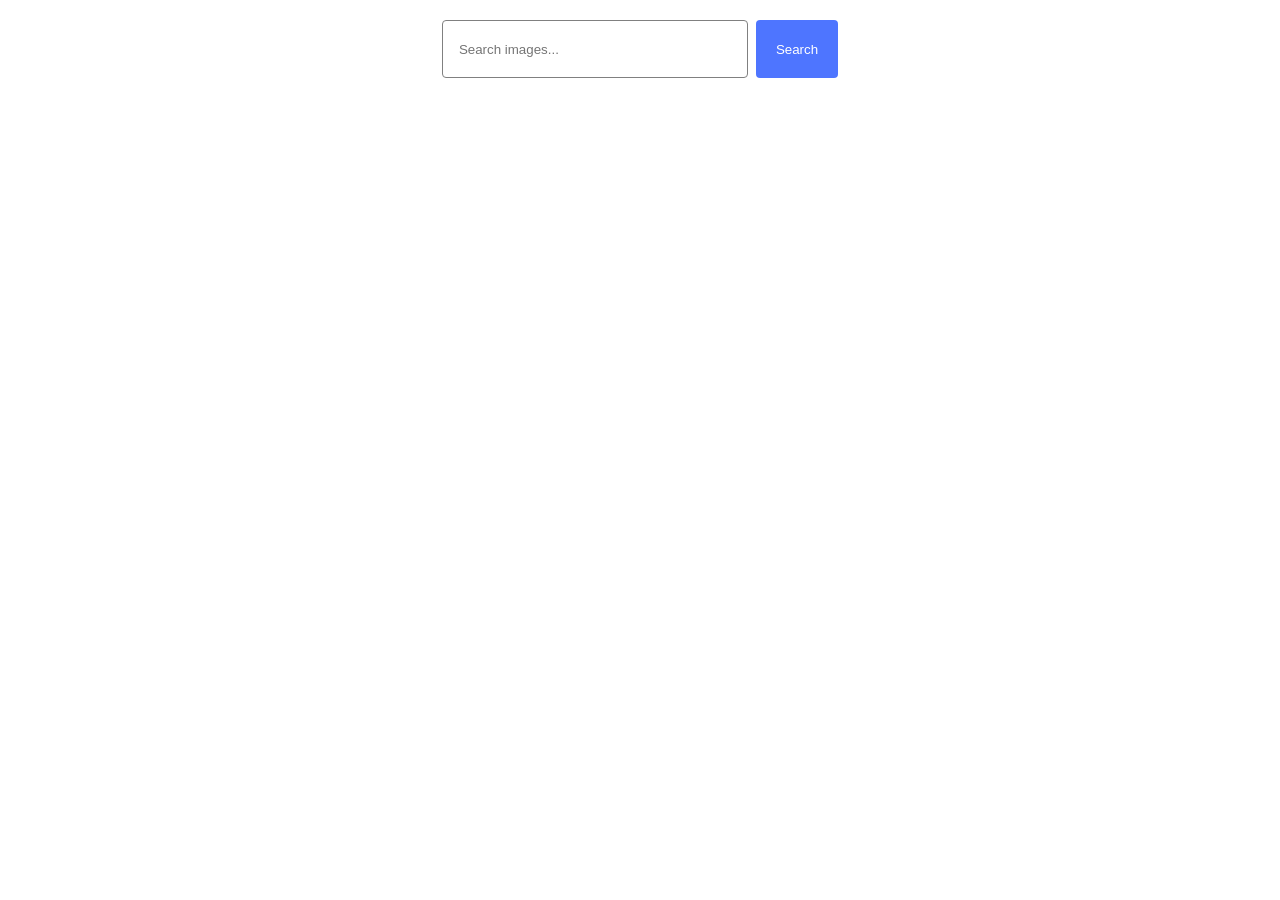
<file: src/index.html>
<!doctype html>
<html lang="en">
  <head>
    <meta charset="UTF-8" />
    <meta name="viewport" content="width=device-width, initial-scale=1.0" />
    <title>Image Search</title>
    <link rel="stylesheet" href="./css/styles.css" />
  </head>
  <body>
    <form class="form">
      <input
        type="text"
        name="search-text"
        placeholder="Search images..."
        required
      />
      <button type="submit">Search</button>
    </form>

    <!-- <span class="loader is-hidden"></span> -->

    <ul class="gallery"></ul>
    <div class="loader is-hidden"></div>

    <button type="button" class="load-more is-hidden">Load more</button>
    <script type="module" src="./main.js"></script>
  </body>
</html>
</file>
<file: src/css/styles.css>
@import url('./reset.css');
@import url('./base.css');

/* 1. Налаштування контейнера галереї */
.gallery {
  display: flex;
  flex-wrap: wrap;
  /* Робимо рівні відступи між картками */
  gap: 24px;
  list-style: none;
  /* Центруємо галерею та обмежуємо ширину під 3 колонки */
  max-width: 1128px;
  margin: 0 auto;
  padding: 24px 0;
  justify-content: center;
}

/* 2. Налаштування самої картки */
.gallery-item {
  /* Важливо: враховуємо рамку в ширину об'єкта */
  box-sizing: border-box;
  /* (100% ширини - 2 проміжки по 24px) / 3 */
  width: calc((100% - 48px) / 3);
  border: 1px solid #808080;
  border-radius: 4px;
  overflow: hidden;
  background-color: #fff;
  transition: transform 250ms ease;
}

.gallery-item:hover {
  transform: scale(1.02); /* Легкий ефект при наведенні */
}

/* 3. Зображення (щоб всі BMW були однакового розміру) */
.gallery-image {
  width: 100%;
  height: 200px; /* Фіксована висота для рівної сітки */
  object-fit: cover; /* Обрізає зайве, не деформуючи фото */
  display: block;
}

/* 4. Блок з інфо */
.info {
  display: flex;
  justify-content: space-around;
  padding: 10px 0;
}

.info-item {
  display: flex;
  flex-direction: column;
  align-items: center;
  font-size: 12px;
  line-height: 1.5;
}

.info-item b {
  font-size: 12px;
  color: #2e2f42;
}

/* 5. Лоадер */
.loader {
  width: 48px;
  height: 48px;
  border: 5px solid #4e75ff;
  border-bottom-color: transparent;
  border-radius: 50%;
  display: block;
  margin: 20px auto;
  animation: rotation 1s linear infinite;
}

@keyframes rotation {
  0% {
    transform: rotate(0deg);
  }
  100% {
    transform: rotate(360deg);
  }
}

/* 6. Кнопка Load More */
.load-more {
  display: block;
  margin: 32px auto;
  padding: 10px 20px;
  min-width: 150px;
  background-color: #4e75ff;
  color: #ffffff;
  border: none;
  border-radius: 8px;
  cursor: pointer;
  font-family: 'Montserrat', sans-serif;
  font-weight: 500;
  transition: background-color 250ms cubic-bezier(0.4, 0, 0.2, 1);
}

.load-more:hover {
  background-color: #6c8cff;
}

/* 7. Службовий клас */
.is-hidden {
  display: none !important;
}

.form {
  display: flex;
  justify-content: center;
  gap: 8px;
  margin-bottom: 32px;
  padding-top: 20px;
}

.form input {
  width: 272px;
  height: 40px;
  padding: 8px 16px;
  border: 1px solid #808080;
  border-radius: 4px;
  outline: none;
}

.form input:hover {
  border-color: #000;
}

.form button {
  background-color: #4e75ff;
  color: #fff;
  border: none;
  border-radius: 4px;
  padding: 8px 20px;
  cursor: pointer;
  font-weight: 500;
}
</file>
